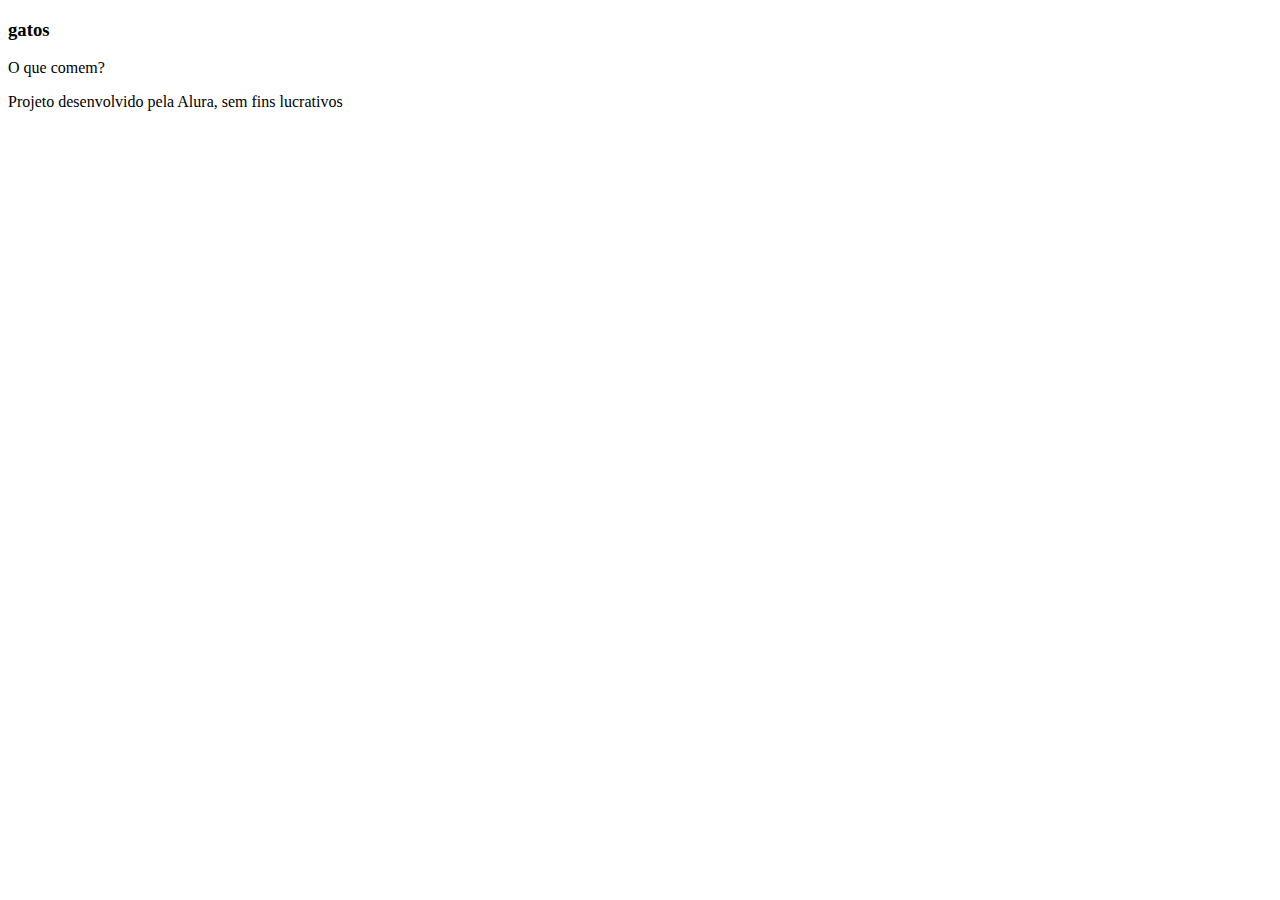
<file: index.html>
<!DOCTYPE html>
<html lang="pt-br">
<head>
    <meta charset="UTF-8">
    <meta http-equiv="X-UA-Compatible" content="IE=edge">
    <meta name="viewport" content="width=device-width, initial-scale=1.0">
    <title>Flashcard</title>
</head>
<body>
    <main>
        <section id="container">
        <article class="cartao"></article>
            <div class="cartao_conteudo"></div>
               <h3>gatos</h3>
               <div class="cartao_conteudo_pergunta">
                O que comem?
               </div>
        </section>
    </main>

    <footer>
      <p>Projeto desenvolvido pela Alura, sem fins lucrativos</p>
    </footer>
</body>
</html>
</file>
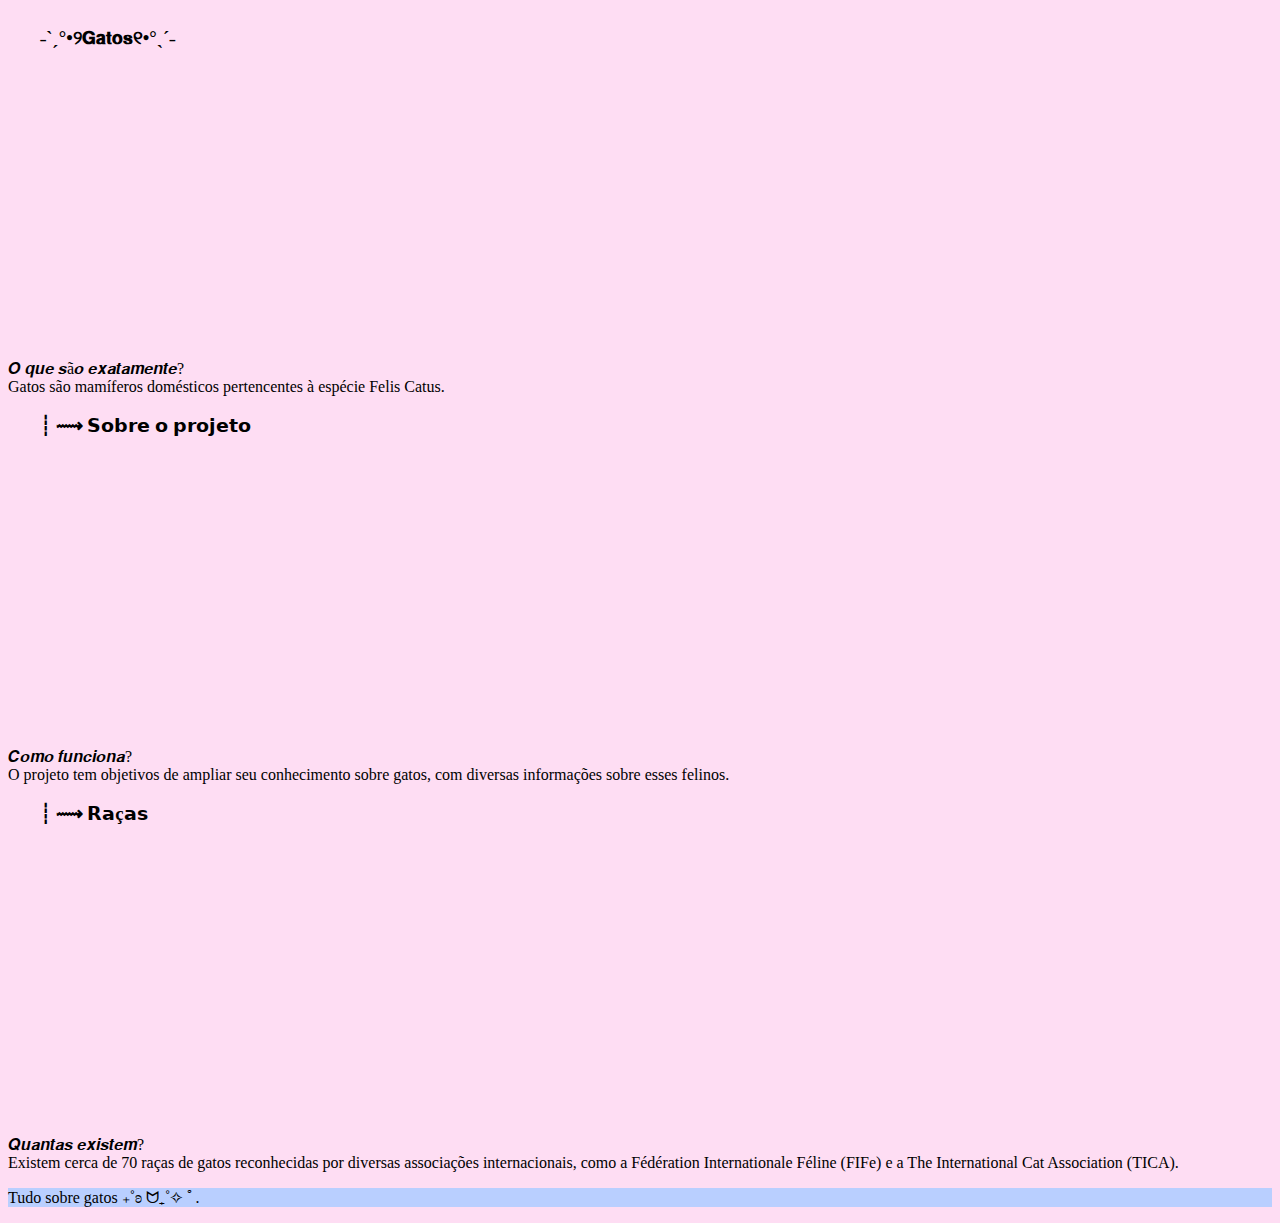
<file: projeto-final/index.html>
<!DOCTYPE html>
<html lang="pt-br">
<head>
    <meta charset="UTF-8">
    <meta http-equiv="X-UA-Compatible" content="IE=edge">
    <meta name="viewport" content="width=device-width, initial-scale=1.0">
    <link rel="stylesheet" href="assets/style.css">
    <title>Gatitos</title>
</head>
<body>
    <main>
        <section id="container">
        <article class="cartao"></article>
            <div class="cartao_conteudo"></div>
               <h3>˗ˋˏ°•୨𝗚𝗮𝘁𝗼𝘀୧•°ˎˊ˗</h3>
               <div class="cartao__conteudo__pergunta">
                𝑶 𝒒𝒖𝒆 𝒔ã𝒐 𝒆𝒙𝒂𝒕𝒂𝒎𝒆𝒏𝒕𝒆?
               <div class="cartao__conteudo__resposta">
                  Gatos são mamíferos domésticos pertencentes à espécie Felis Catus.
               </div>
               <section id="container">
                <article class="cartao"></article>
                    <div class="cartao_conteudo"></div>
                       <h3>┊ ⟿ 𝗦𝗼𝗯𝗿𝗲 𝗼 𝗽𝗿𝗼𝗷𝗲𝘁𝗼</h3>
                       <div class="cartao__conteudo__pergunta">
                        𝑪𝒐𝒎𝒐 𝒇𝒖𝒏𝒄𝒊𝒐𝒏𝒂?
                       <div class="cartao__conteudo__resposta">
                          O projeto tem objetivos de ampliar seu conhecimento sobre gatos, com diversas informações sobre esses felinos.
                       </div>
               <section id="container">
                <article class="cartao"></article>
                    <div class="cartao_conteudo"></div>
                       <h3>┊ ⟿ 𝗥𝗮ç𝗮𝘀</h3>
                       <div class="cartao__conteudo__pergunta">
                        𝑸𝒖𝒂𝒏𝒕𝒂𝒔 𝒆𝒙𝒊𝒔𝒕𝒆𝒎?
                       <div class="cartao__conteudo__resposta">
                        Existem cerca de 70 raças de gatos reconhecidas por diversas associações internacionais, como a Fédération Internationale Féline (FIFe) e a The International Cat Association (TICA).
                       </div>
        </section>
    </main>

    <footer>
      <p>Tudo sobre gatos ₊˚ʚ ᗢ₊˚✧ ﾟ.</p>
    </footer>
</body>
</html>
</file>
<file: projeto-final/assets/style.css>
:root{
    --text-color: 
}
body {
    background-color:rgb(254, 221, 243);
}
footer{
    background-color:rgb(185, 207, 255)
}
.cartao__conteudo {
    background-color: var(--card-front-white);
    text-align: center;
    height:100%;
    transform-style:preserve-3d;
    transition: transform 300ms ease-in-out;
}
 #container {
    display: flex;
    flex-wrap: wrap;
 }
.cartao {
    margin: 1rem 1rem;
    height: 20rem
}
</file>
